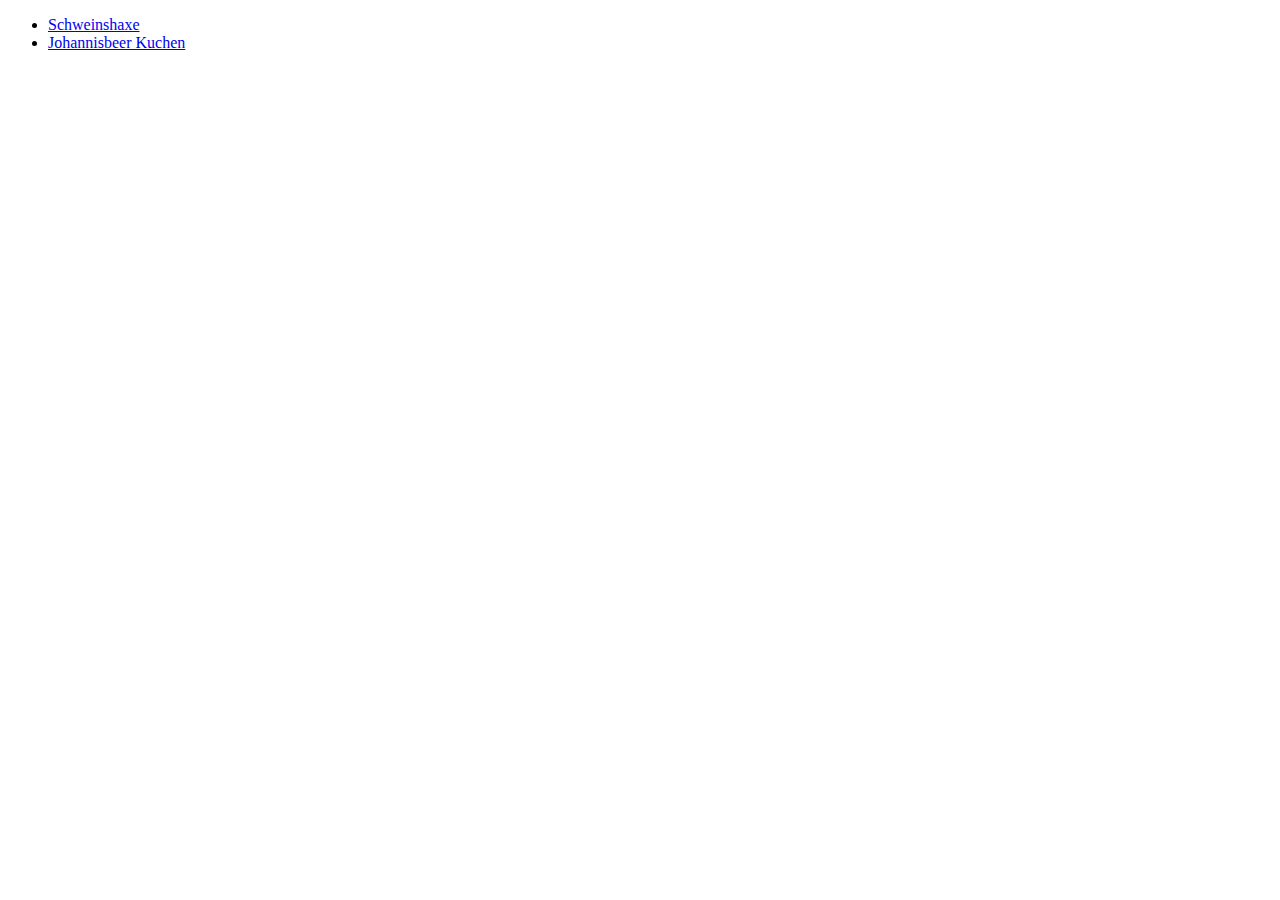
<file: index.html>
<!DOCTYPE html>
<html lang="en">

<head>
    <meta charset="UTF-8">
    <meta http-equiv="X-UA-Compatible" content="IE=edge">
    <meta name="viewport" content="width=device-width, initial-scale=1.0">
    <title>A Recipe Site</title>
</head>

<body>
    <ul>
        <li><a href="./recipes/schweinshaxe.html">Schweinshaxe</a></li>
        <li><a href="./recipes/johannisbeer-kuchen.html">Johannisbeer Kuchen</a></li>
    </ul>


</body>

</html>
</file>
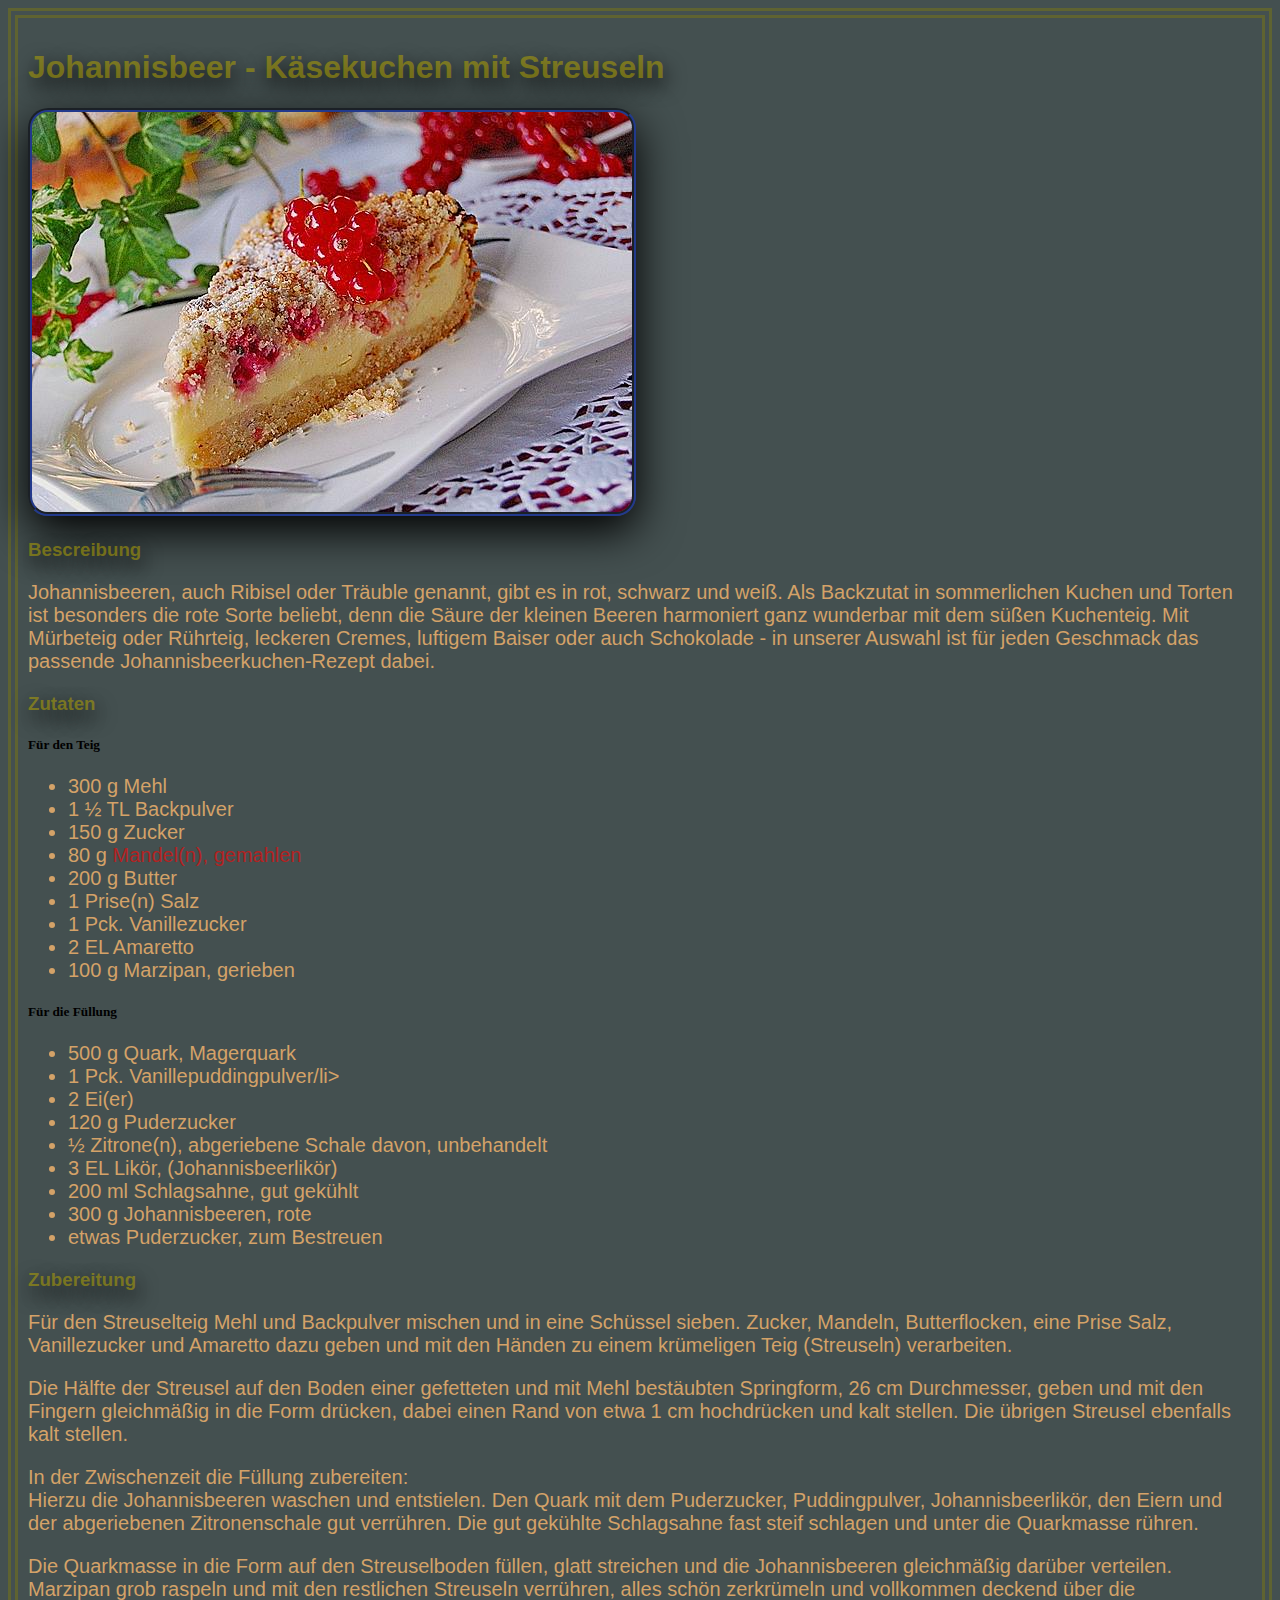
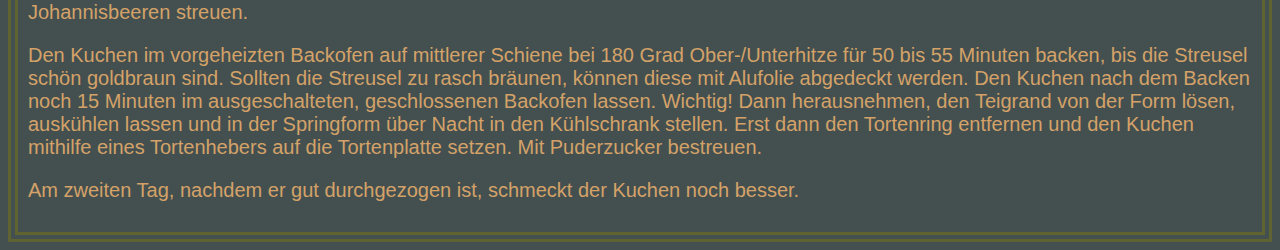
<file: recipes/johannisbeer-kuchen.html>
<!DOCTYPE html>
<html lang="en">

<head>
    <meta charset="UTF-8">
    <meta http-equiv="X-UA-Compatible" content="IE=edge">
    <meta name="viewport" content="width=device-width, initial-scale=1.0">
    <link rel="stylesheet" href="../CSS/styles.css">
    <title>Johannisbeer Kuchen</title>
</head>

<body>
    <h1>Johannisbeer - Käsekuchen mit Streuseln</h1>
    <img src="../images/johannisbeer-kaesekuchen-mit-streuseln.jpg" alt="" style="height: 400px;">
    <h3>Bescreibung</h3>
    <p>Johannisbeeren, auch Ribisel oder Träuble genannt, gibt es in rot, schwarz und weiß. Als Backzutat in
        sommerlichen
        Kuchen und Torten ist besonders die rote Sorte beliebt, denn die Säure der kleinen Beeren harmoniert ganz
        wunderbar mit
        dem süßen Kuchenteig. Mit Mürbeteig oder Rührteig, leckeren Cremes, luftigem Baiser oder auch Schokolade - in
        unserer
        Auswahl ist für jeden Geschmack das passende Johannisbeerkuchen-Rezept dabei.</p>
    <h3>Zutaten</h3>
    <h5>Für den Teig</h5>
    <ul>
        <li>300 g Mehl</li>
        <li>1 ½ TL Backpulver</li>
        <li>150 g Zucker</li>
        <li>80 g <a
                href="https://www.chefkoch.de/magazin/artikel/3679,0/Chefkoch/Mandeln-gesund-und-lecker-als-Snack-Gebaeck-und-Co.html">Mandel(n),
                gemahlen</a></Mandel>
        </li>
        <li>200 g Butter</li>
        <li>1 Prise(n) Salz</li>
        <li>1 Pck. Vanillezucker</li>
        <li>2 EL Amaretto</li>
        <li>100 g Marzipan, gerieben</li>
    </ul>
    <h5>Für die Füllung</h5>
    <ul>
        <li>500 g Quark, Magerquark</li>
        <li>1 Pck. Vanillepuddingpulver/li>
        <li>2 Ei(er)</li>
        <li>120 g Puderzucker</li>
        <li>½ Zitrone(n), abgeriebene Schale davon, unbehandelt</li>
        <li>3 EL Likör, (Johannisbeerlikör)</li>
        <li>200 ml Schlagsahne, gut gekühlt</li>
        <li>300 g Johannisbeeren, rote</li>
        <li>etwas Puderzucker, zum Bestreuen</li>
    </ul>
    <h3>Zubereitung</h3>
    <p>Für den Streuselteig Mehl und Backpulver mischen und in eine Schüssel sieben. Zucker, Mandeln, Butterflocken,
        eine Prise
        Salz, Vanillezucker und Amaretto dazu geben und mit den Händen zu einem krümeligen Teig (Streuseln) verarbeiten.
    </p>
    <p>Die Hälfte der Streusel auf den Boden einer gefetteten und mit Mehl bestäubten Springform, 26 cm Durchmesser,
        geben und
        mit den Fingern gleichmäßig in die Form drücken, dabei einen Rand von etwa 1 cm hochdrücken und kalt stellen.
        Die übrigen Streusel ebenfalls kalt stellen.</p>
    <p>In der Zwischenzeit die Füllung zubereiten:<br>
        Hierzu die Johannisbeeren waschen und entstielen. Den Quark mit dem Puderzucker, Puddingpulver,
        Johannisbeerlikör, den
        Eiern und der abgeriebenen Zitronenschale gut verrühren. Die gut gekühlte Schlagsahne fast steif schlagen und
        unter die
        Quarkmasse rühren.
    </p>
    <p>Die Quarkmasse in die Form auf den Streuselboden füllen, glatt streichen und die Johannisbeeren gleichmäßig
        darüber
        verteilen.
        Marzipan grob raspeln und mit den restlichen Streuseln verrühren, alles schön zerkrümeln und vollkommen deckend
        über die
        Johannisbeeren streuen.</p>
    <p>Den Kuchen im vorgeheizten Backofen auf mittlerer Schiene bei 180 Grad Ober-/Unterhitze für 50 bis 55 Minuten
        backen,
        bis die Streusel schön goldbraun sind. Sollten die Streusel zu rasch bräunen, können diese mit Alufolie
        abgedeckt
        werden. Den Kuchen nach dem Backen noch 15 Minuten im ausgeschalteten, geschlossenen Backofen lassen. Wichtig!
        Dann
        herausnehmen, den Teigrand von der Form lösen, auskühlen lassen und in der Springform über Nacht in den
        Kühlschrank
        stellen. Erst dann den Tortenring entfernen und den Kuchen mithilfe eines Tortenhebers auf die Tortenplatte
        setzen. Mit
        Puderzucker bestreuen.</p>
    <p>Am zweiten Tag, nachdem er gut durchgezogen ist, schmeckt der Kuchen noch besser.</p>

</body>

</html>
</file>
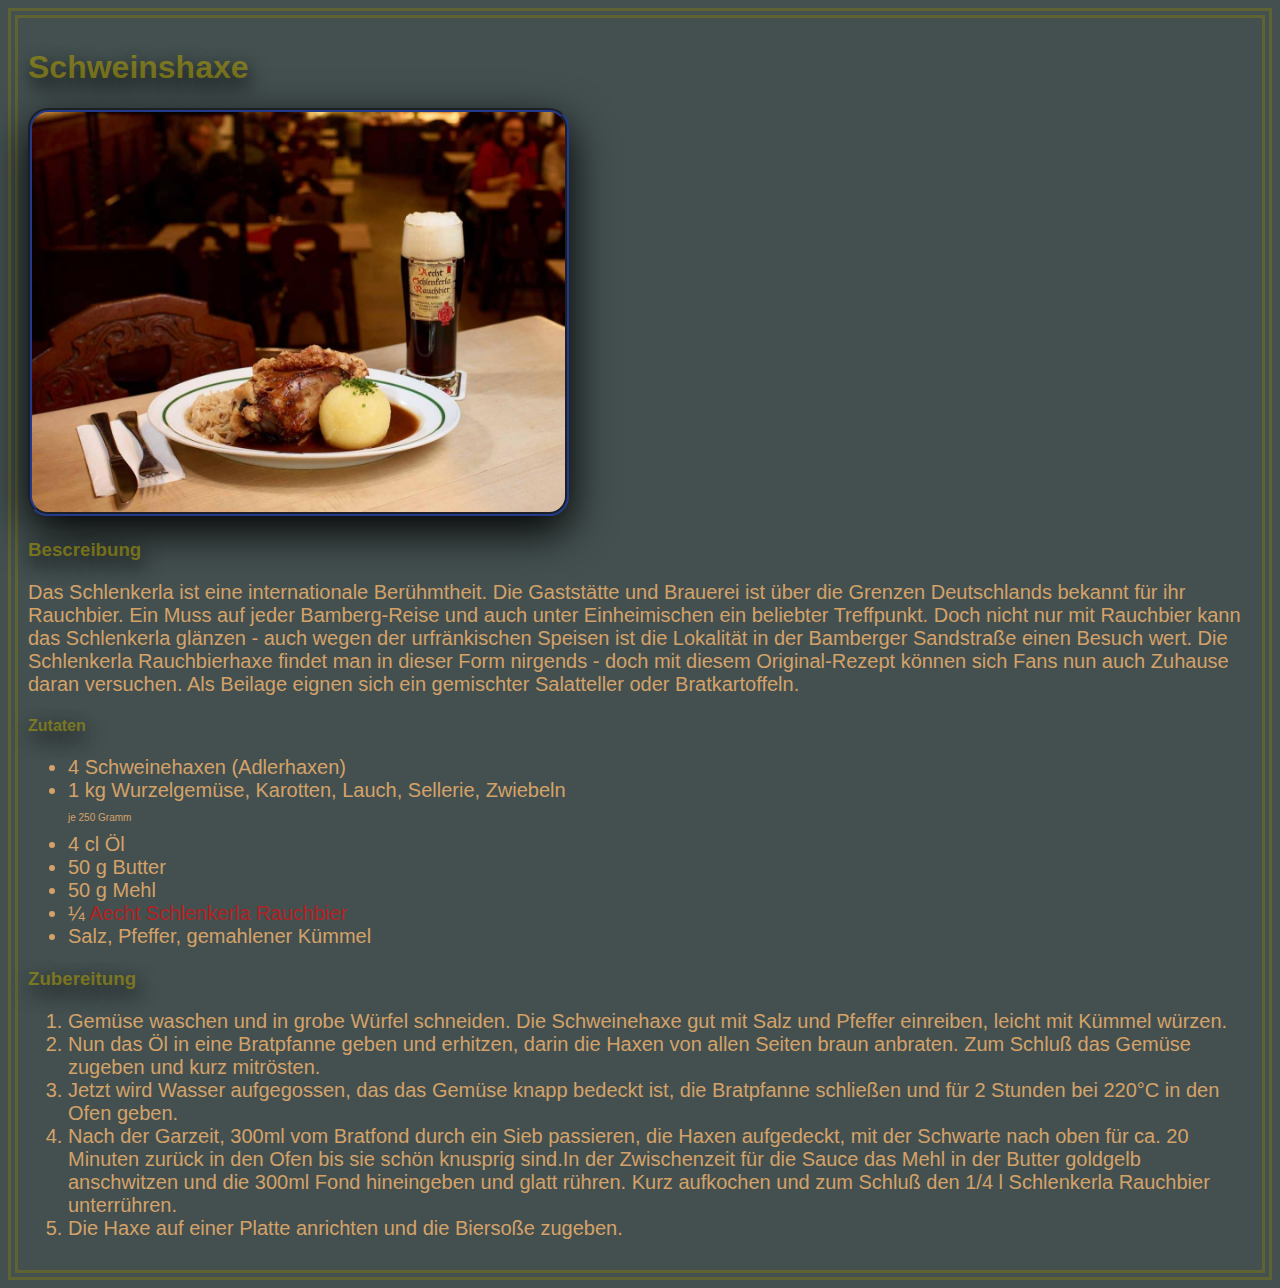
<file: recipes/schweinshaxe.html>
<!DOCTYPE html>
<html lang="de-DE">

<head>
    <meta charset="UTF-8">
    <meta http-equiv="X-UA-Compatible" content="IE=edge">
    <meta name="viewport" content="width=device-width, initial-scale=1.0">
    <link rel="stylesheet" href="../CSS/styles.css">
    <title>Fränkischer Schweinebraten</title>
</head>

<body>
    <h1>Schweinshaxe</h1>
    <img src="../images/Schlenkerla-Rauchbierhaxe-1200x900.jpg" alt="traditional franconian dinner"
        style="height: 400px;">
    <h3>Bescreibung</h3>
    <p>Das Schlenkerla ist eine internationale Berühmtheit. Die Gaststätte und Brauerei ist über die Grenzen
        Deutschlands
        bekannt für ihr Rauchbier. Ein Muss auf jeder Bamberg-Reise und auch unter Einheimischen ein beliebter
        Treffpunkt. Doch
        nicht nur mit Rauchbier kann das Schlenkerla glänzen - auch wegen der urfränkischen Speisen ist die Lokalität in
        der
        Bamberger Sandstraße einen Besuch wert. Die Schlenkerla Rauchbierhaxe findet man in dieser Form nirgends - doch
        mit
        diesem Original-Rezept können sich Fans nun auch Zuhause daran versuchen. Als Beilage eignen sich ein gemischter
        Salatteller oder Bratkartoffeln.</p>
    <h4>Zutaten</h4>
    <ul>
        <li>4 Schweinehaxen (Adlerhaxen)</li>
        <li>1 kg Wurzelgemüse, Karotten, Lauch, Sellerie, Zwiebeln <p style="font-size: 10px;">je 250 Gramm</p>
        </li>
        <li>4 cl Öl</li>
        <li>50 g Butter</li>
        <li>50 g Mehl</li>
        <li>¼ <a href="https://www.schlenkerla.de/rauchbier/beschreibung.html">Aecht Schlenkerla Rauchbier</a></li>
        <li>Salz, Pfeffer, gemahlener Kümmel</li>
    </ul>
    <h3>Zubereitung</h3>
    <ol>
        <li>Gemüse waschen und in grobe Würfel schneiden. Die Schweinehaxe gut mit Salz und Pfeffer einreiben, leicht
            mit Kümmel
            würzen.</li>
        <li>Nun das Öl in eine Bratpfanne geben und erhitzen, darin die Haxen von allen Seiten braun anbraten. Zum
            Schluß das Gemüse
            zugeben und kurz mitrösten.</li>
        <li>Jetzt wird Wasser aufgegossen, das das Gemüse knapp bedeckt ist, die Bratpfanne schließen und für 2 Stunden
            bei 220°C in
            den Ofen geben.</li>
        <li>Nach der Garzeit, 300ml vom Bratfond durch ein Sieb passieren, die Haxen aufgedeckt, mit der Schwarte nach
            oben für ca.
            20 Minuten zurück in den Ofen bis sie schön knusprig sind.In der Zwischenzeit für die Sauce das Mehl in der
            Butter
            goldgelb anschwitzen und die 300ml Fond hineingeben und glatt rühren. Kurz aufkochen und zum Schluß den 1/4
            l
            Schlenkerla Rauchbier unterrühren.</li>
        <li>Die Haxe auf einer Platte anrichten und die Biersoße zugeben.</li>
    </ol>


</body>

</html>
</file>
<file: CSS/styles.css>
body {
  background-color: #001111bb;
  border: 10px double rgba(108, 109, 36, 0.678);
  padding: 10px;
}

img {
  border: 4px groove rgba(7, 23, 97, 0.603);
  border-radius: 20px;
  box-shadow: 0.1px 15px 45px black;
}

h1,
h3,
h4 {
  font-family: "Trebuchet MS", "Lucida Sans Unicode", "Lucida Grande",
    "Lucida Sans", Arial, sans-serif;
  color: #bbaa0080;
  text-shadow: 2px 8px 20px black;
}

p,
ul,
ol {
  font-family: "Franklin Gothic Medium", "Arial Narrow", Arial, sans-serif;
  color: rgb(212, 162, 104);
  font-size: 1.25em;
}

a {
  text-decoration: none;
  color: firebrick;
}

a:hover {
  color: gray;
}

a:active {
  color: white;
}
</file>
